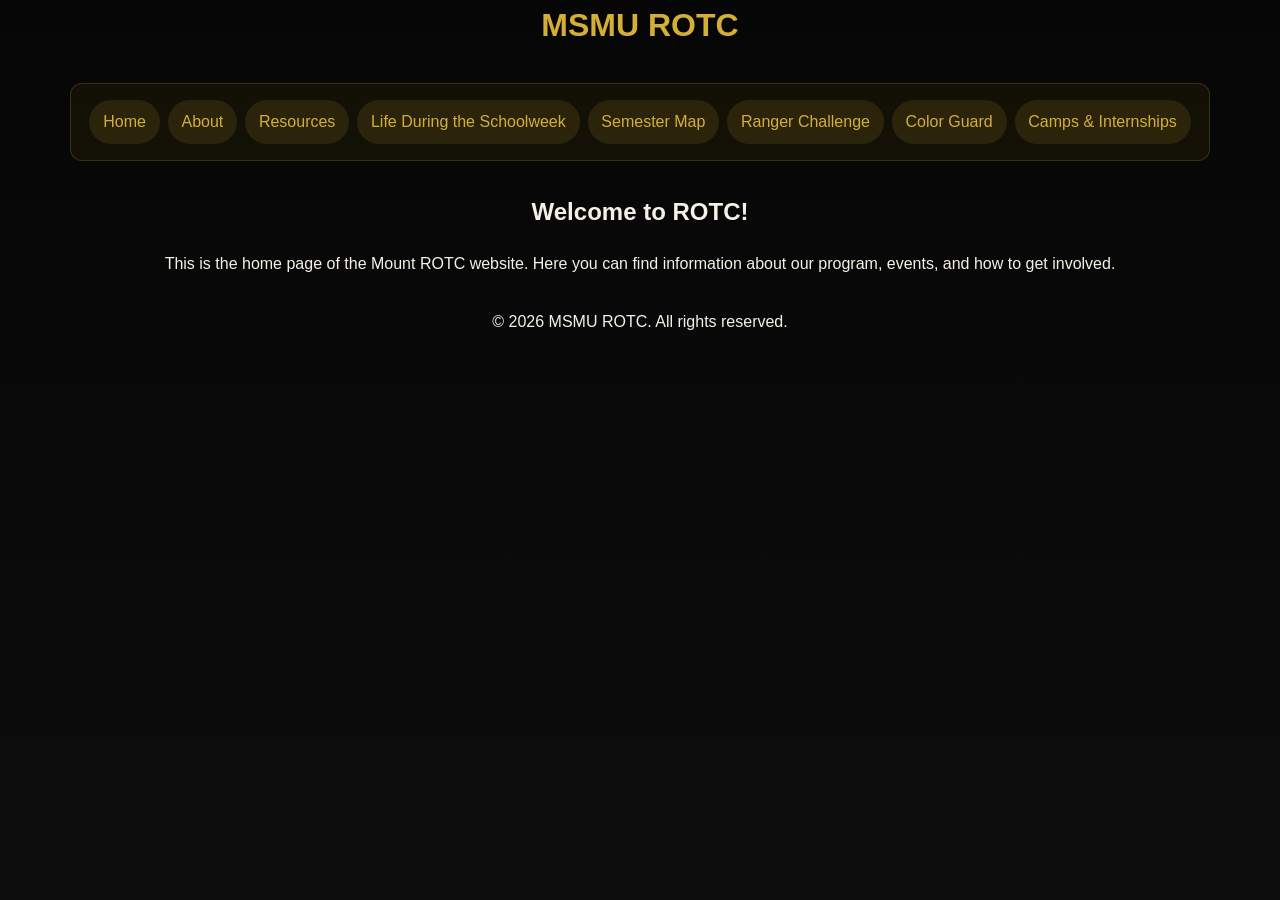
<file: index.html>
<!DOCTYPE html>
<html lang="en">
	<head>
		<meta charset="UTF-8">
		<link rel="stylesheet" href="ROTCstyle.css">
		<title>INDEX</title>
	</head>

	<body>
        <div class="container">
            <div class="header">
                <h1>MSMU ROTC</h1>
            </div>

            <div class="nav">
                <ul>
                    <li><a href="index.html">Home</a></li>
                    <li><a href="about_mt_ROTC.html">About</a></li>
                    <li><a href="resources.html">Resources</a></li>
                    <li><a href="S_week.html">Life During the Schoolweek</a></li>
                    <li><a href="S_map.html">Semester Map</a></li>
                    <li><a href="RC.html">Ranger Challenge</a></li>
                    <li><a href="color_guard.html">Color Guard</a></li>
                    <li><a href="camp_intern.html">Camps & Internships</a></li>
                </ul>
            </div>

            <div class="content">
                <h2>Welcome to ROTC!</h2>
                <p>This is the home page of the Mount ROTC website. Here you can find information about our program, events, and how to get involved.</p>
            </div>

            <div class="footer">
                <p>&copy; 2026 MSMU ROTC. All rights reserved.</p>
            </div>
        </div>
		
	</body>
</html>
</file>
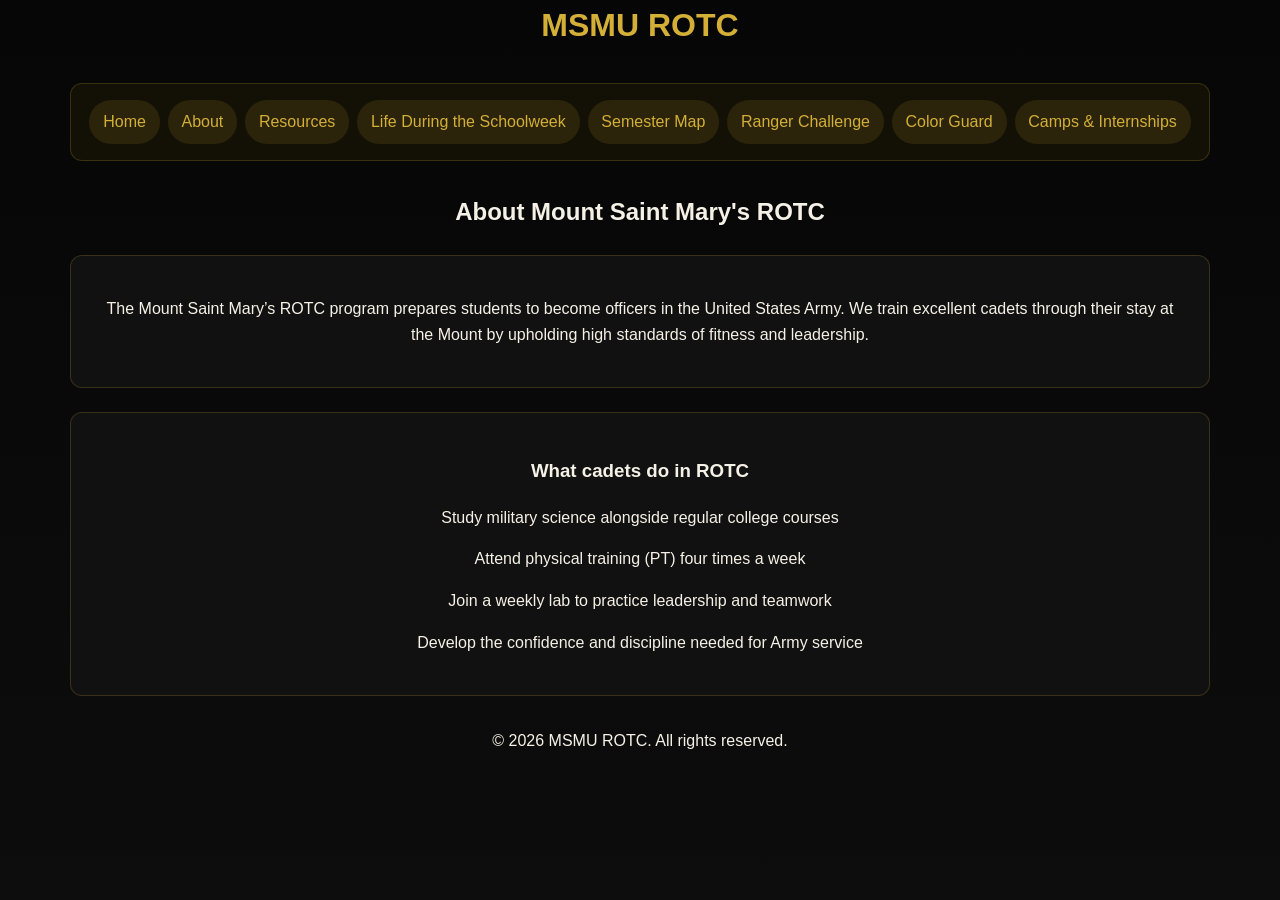
<file: about_mt_ROTC.html>
<!DOCTYPE html>
<html lang="en">
<head>
    <meta charset="UTF-8">
    <meta name="viewport" content="width=device-width, initial-scale=1.0">
    <title>About - ROTC</title>
    <link rel="stylesheet" href="ROTCstyle.css">
</head>
<body>
    <div class="container">
        <div class="header">
            <h1>MSMU ROTC</h1>
        </div>

        <div class="nav">
            <ul>
                <li><a href="index.html">Home</a></li>
                <li><a href="about_mt_ROTC.html">About</a></li>
                <li><a href="resources.html">Resources</a></li>
                <li><a href="S_week.html">Life During the Schoolweek</a></li>
                <li><a href="S_map.html">Semester Map</a></li>
                <li><a href="RC.html">Ranger Challenge</a></li>
                <li><a href="color_guard.html">Color Guard</a></li>
                <li><a href="camp_intern.html">Camps & Internships</a></li>
            </ul>
        </div>

        <div class="content">
            <h2>About Mount Saint Mary's ROTC</h2>

            <div class="section">
                <p>The Mount Saint Mary’s ROTC program prepares students to become officers in the United States Army. We train excellent cadets through their stay at the Mount by upholding high standards of fitness and leadership.</p>
            </div>

            <div class="section">
                <h3>What cadets do in ROTC</h3>
                <p>Study military science alongside regular college courses</p>
                <p>Attend physical training (PT) four times a week</p>
                <p>Join a weekly lab to practice leadership and teamwork</p>
                <p>Develop the confidence and discipline needed for Army service</p>
            </div>
        </div>

        <div class="footer">
            <p>&copy; 2026 MSMU ROTC. All rights reserved.</p>
        </div>
    </div>
</body>
</html>
</file>
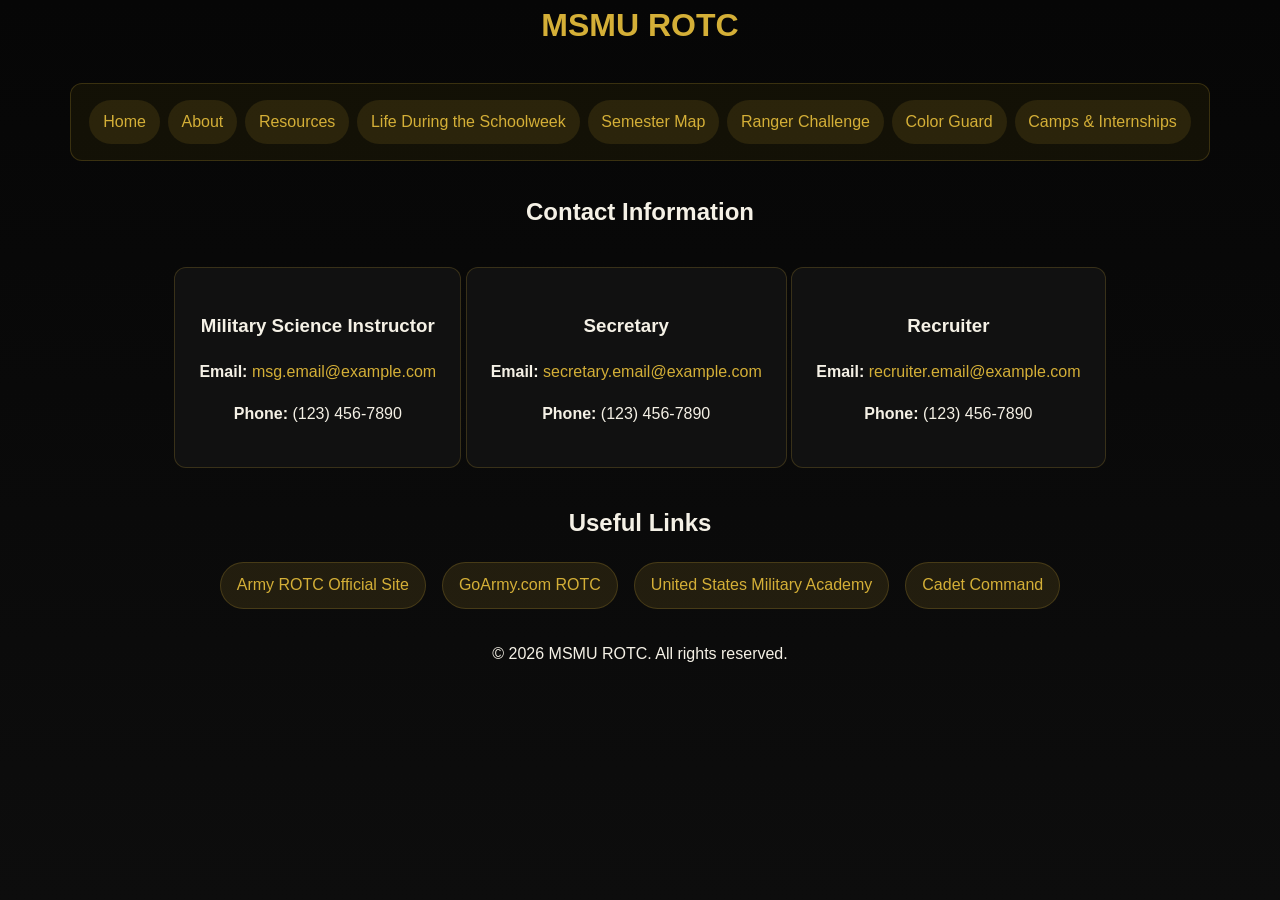
<file: resources.html>
<!DOCTYPE html>
<html lang="en">
<head>
    <meta charset="UTF-8">
    <meta name="viewport" content="width=device-width, initial-scale=1.0">
    <title>Resources - ROTC</title>
    <link rel="stylesheet" href="ROTCstyle.css">
</head>
<body>
    <div class="container">
        <div class="header">
            <h1>MSMU ROTC</h1>
        </div>

        <div class="nav">
            <ul>
                <li><a href="index.html">Home</a></li>
                <li><a href="about_mt_ROTC.html">About</a></li>
                <li><a href="resources.html">Resources</a></li>
                <li><a href="S_week.html">Life During the Schoolweek</a></li>
                <li><a href="S_map.html">Semester Map</a></li>
                <li><a href="RC.html">Ranger Challenge</a></li>
                <li><a href="color_guard.html">Color Guard</a></li>
                <li><a href="camp_intern.html">Camps & Internships</a></li>
            </ul>
        </div>
    
        <div class="content">
            <h2>Contact Information</h2>
            <div class="contact">
                <h3>Military Science Instructor</h3>
                <p><strong>Email:</strong> <a href="mailto:msg.email@example.com">msg.email@example.com</a></p>
                <p><strong>Phone:</strong> (123) 456-7890</p>
            </div>
            <div class="contact">
                <h3>Secretary</h3>
                <p><strong>Email:</strong> <a href="mailto:secretary.email@example.com">secretary.email@example.com</a></p>
                <p><strong>Phone:</strong> (123) 456-7890</p>
            </div>
            <div class="contact">
                <h3>Recruiter</h3>
                <p><strong>Email:</strong> <a href="mailto:recruiter.email@example.com">recruiter.email@example.com</a></p>
                <p><strong>Phone:</strong> (123) 456-7890</p>
            </div>
            
            <h2>Useful Links</h2>
            <ul class="links">
                <li><a href="https://www.army.mil/rotc" target="_blank">Army ROTC Official Site</a></li>
                <li><a href="https://www.goarmy.com/rotc" target="_blank">GoArmy.com ROTC</a></li>
                <li><a href="https://www.usma.edu" target="_blank">United States Military Academy</a></li>
                <li><a href="https://www.cadetcommand.army.mil" target="_blank">Cadet Command</a></li>
            </ul>
        </div>

        <div class="footer">
            <p>&copy; 2026 MSMU ROTC. All rights reserved.</p>
        </div>
    </div>
</body>
</html>
</file>
<file: ROTCstyle.css>
:root {
    --bg: #080808;
    --surface: #111111;
    --text: #f5f1e6;
    --muted: #bfa865;
    --accent: #d4af37;
    --border: rgba(212, 175, 55, 0.2);
    --shadow: 0 12px 30px rgba(0, 0, 0, 0.5);
    --radius: 12px;
}

* {
    box-sizing: border-box;
}

html {
    scroll-behavior: smooth;
}

body {
    margin: 0;
    min-height: 100vh;
    background: linear-gradient(180deg, #060606 0%, #0d0d0d 100%);
    color: var(--text);
    font-family: "Segoe UI", Roboto, Helvetica, Arial, sans-serif;
    line-height: 1.6;
    text-align: center;
}

img, video {
    max-width: 100%;
    height: auto;
    display: block;
}

a {
    color: var(--accent);
    text-decoration: none;
}

a:hover,
a:focus {
    color: #fff1b7;
    text-decoration: underline;
}

button,
input,
select,
textarea {
    font: inherit;
}

button {
    cursor: pointer;
}

.container {
    width: min(1140px, calc(100% - 2rem));
    margin: 0 auto;
    padding: 0;
}


.nav {
    background: rgba(255, 215, 0, 0.05);
    border: 1px solid var(--border);
    border-radius: var(--radius);
    margin: 0 0 2rem 0;
    padding: 1rem 0;
    display: flex;
    justify-content: center;
}

.nav ul {
    display: flex;
    flex-wrap: nowrap;
    gap: 0.5rem;
    margin: 0;
    padding: 0;
    list-style: none;
    justify-content: center;
    overflow-x: auto;
}

.nav li {
    display: inline-block;
}

.nav a {
    display: inline-block;
    padding: 0.5rem 0.8rem;
    border-radius: 999px;
    background: rgba(212, 175, 55, 0.12);
    border: 1px solid transparent;
    transition: background 0.2s, border-color 0.2s;
    color: var(--accent);
    text-decoration: none;
    white-space: nowrap;
}

.nav a:hover {
    background: rgba(212, 175, 55, 0.22);
    border-color: rgba(212, 175, 55, 0.35);
    text-decoration: none;
}



.header {
    text-align: center;
    margin-bottom: 2rem;
}

.header h1 {
    margin: 0;
    color: var(--accent);
}

.content {
    text-align: center;
}

.contact {
    display: inline-block;
    background: var(--surface);
    border: 1px solid var(--border);
    border-radius: var(--radius);
    padding: 1.5rem;
    margin: 1rem auto;
    text-align: center;
}

.links {
    list-style: none;
    padding: 0;
    display: flex;
    flex-wrap: wrap;
    gap: 1rem;
    justify-content: center;
    margin: 1rem 0;
}

.links li {
    display: inline-block;
}

.links a {
    display: inline-block;
    padding: 0.6rem 1rem;
    background: rgba(212, 175, 55, 0.12);
    border: 1px solid rgba(212, 175, 55, 0.2);
    border-radius: 999px;
    transition: background 0.2s, border-color 0.2s;
}

.links a:hover {
    background: rgba(212, 175, 55, 0.22);
    border-color: rgba(212, 175, 55, 0.35);
}

.footer {
    text-align: center;
    margin-top: 2rem;
}

.table-wrapper {
    overflow-x: auto;
}

table {
    width: 100%;
    border-collapse: collapse;
    margin: 0.75rem 0;
}

th,
td {
    padding: 0.9rem 1rem;
    border: 1px solid rgba(255, 255, 255, 0.08);
}

th {
    background: rgba(212, 175, 55, 0.12);
    color: var(--accent);
    text-align: left;
}

tbody tr:hover {
    background: rgba(212, 175, 55, 0.06);
}



.gallery {
    display: flex;
    justify-content: center;
    gap: 1.5rem;
    flex-wrap: wrap;
    margin: 2rem 0;
}

.gallery img {
    width: 280px;
    height: 280px;
    object-fit: cover;
    border-radius: var(--radius);
    border: 1px solid var(--border);
    transition: transform 0.2s ease;
}

.gallery img:hover {
    transform: scale(1.05);
}

/* Slideshow styles */
#slideshow {
    width: 100%;
    max-width: 600px;
    height: 400px; /* Fixed height for consistent sizing */
    object-fit: cover; /* Ensures images fill the space uniformly */
    border-radius: var(--radius);
    border: 1px solid var(--border);
    transition: opacity 0.6s ease-in-out;
    opacity: 1;
}

.slideshow-container {
    position: relative;
    display: inline-block;
}


.section {
    background: var(--surface);
    border: 1px solid var(--border);
    border-radius: var(--radius);
    padding: 1.5rem;
    margin: 1.5rem 0;
}

.section img {
    display: block;
    margin: 0 auto 1rem;
    width: 100%;
    max-width: 520px;
    height: 300px;
    object-fit: cover;
    border-radius: var(--radius);
    border: 1px solid var(--border);
}

.section-content {
    display: flex;
    flex-direction: column;
    align-items: center;
    gap: 1rem;
}

.section-content img {
    width: 300px;
    height: 200px;
    object-fit: cover;
    border-radius: var(--radius);
    border: 1px solid var(--border);
}

.section-content p {
    text-align: center;
    max-width: 400px;
}

@media (max-width: 720px) {
    .site-container {
        padding: 1.25rem 0;
    }

    nav {
        justify-content: center;
    }

    header,
    footer {
        padding: 1rem;
    }

    .gallery img {
        width: 200px;
        height: 200px;
    }

    .section img {
        max-width: 100%;
        height: 220px;
    }

    .section-content {
        flex-direction: column;
        text-align: center;
    }

    .section-content img {
        width: 100%;
        max-width: 300px;
        height: 200px;
    }
}
</file>
